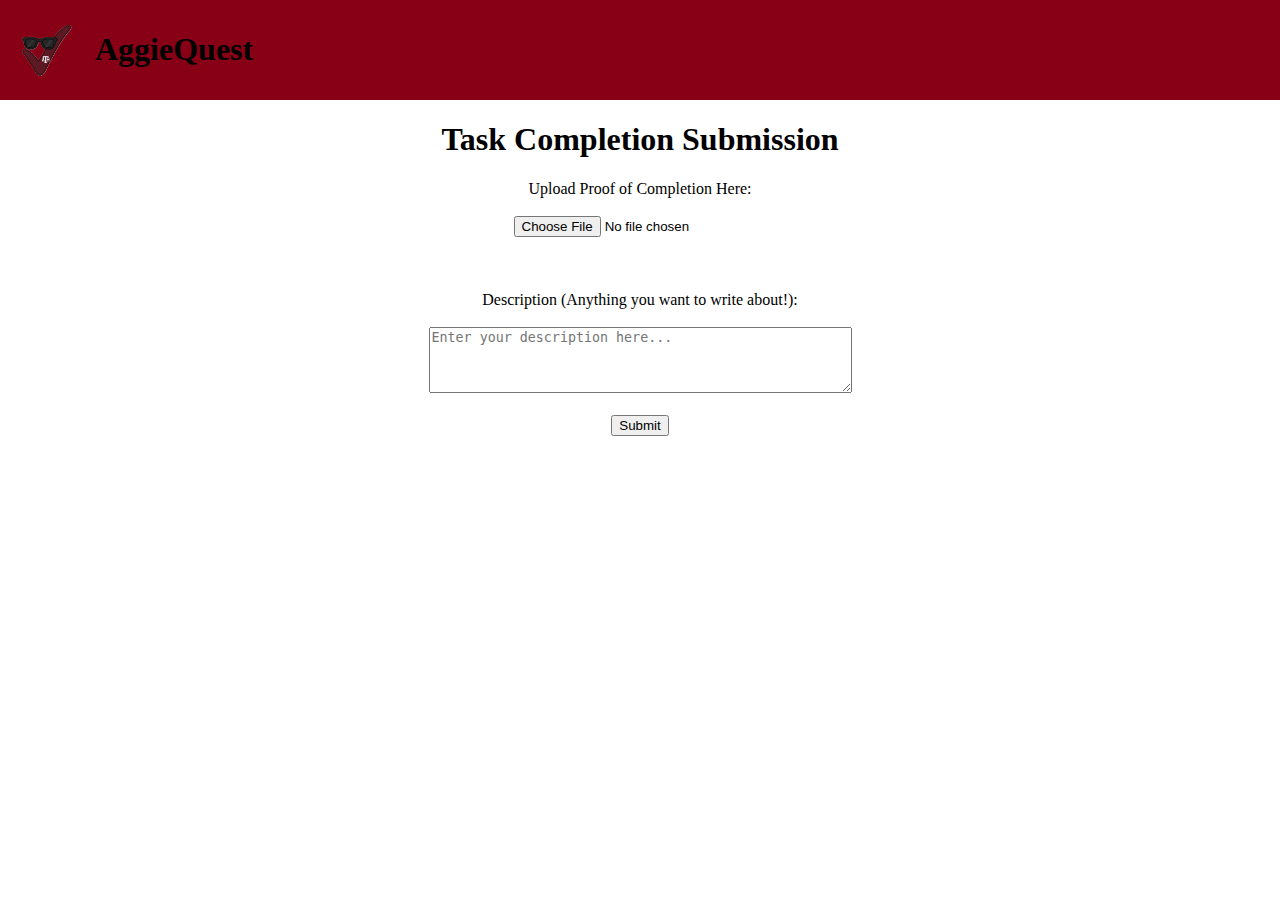
<file: html/goon.html>
<!DOCTYPE html>
<html lang="en">
<head>
    <meta charset="UTF-8">
    <meta name="viewport" content="width=device-width, initial-scale=1.0">
    <title>AggieQuest | Submission</title>
    <link rel="stylesheet" href="../graphics/form-style.css">
</head>
<body>
    <div class="nav-bar">
        <img src ="../graphics/logo.png" id="logo" alt="Logo">
        <h1>AggieQuest</h1>
    </div>

    <div class="title">
        <h1>Task Completion Submission</h1>
        
        <form action="../form_handler.py" method="POST" enctype="multipart/form-data">
            <label for="image">Upload Proof of Completion Here:</label><br><br>
            <input type="file" id="image" name="image" accept="image/*" required><br><br><br><br>
            
            <label for="description">Description (Anything you want to write about!):</label><br><br>
            <textarea id="description" name="description" rows="4" cols="50" placeholder="Enter your description here..."></textarea><br><br>

            <input type="submit" value="Submit">
        </form>
    </div>
</body>
</html>
</file>
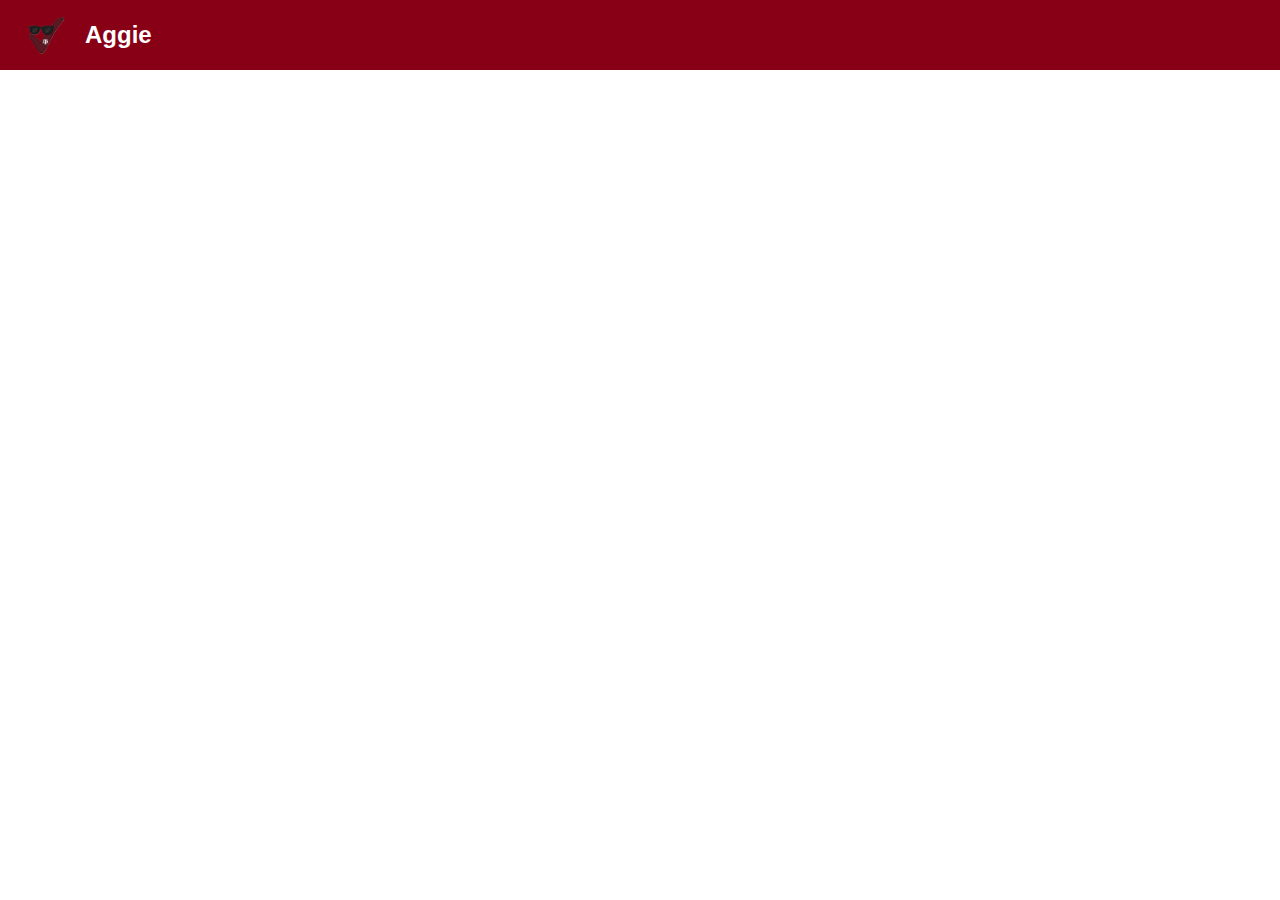
<file: html/silly-67.html>
<!DOCTYPE html>
<html lang="en">
<head>
    <meta charset="UTF-8">
    <meta name="viewport" content="width=device-width, initial-scale=1.0">
    <link rel="stylesheet" href="../graphics/index-style.css">
    <title>AggieQuest | Home</title>
</head>
<body>
    <div class="nav-bar">
        <img src ="../graphics/logo.png" id="logo" alt="Logo">
        <h1>Aggie </h1>
    </div>

</body>
</html>
</file>
<file: graphics/form-style.css>
#logo {
    width:70px;
    height:70px;
}

.nav-bar {
    display: flex;
    position: fixed;
    width: 100vw;
    top:0;
    left:0;
    align-items: center;
    gap: 15px;
    padding: 10px;
    background-color: #880015;
}

.title {
    position: relative;
    top: 100px;
    text-align: center;
}
</file>
<file: graphics/index-style.css>
/* aggiequest css - still learning this stuff */

/* basic reset */
* {
    margin: 0;
    padding: 0;
    box-sizing: border-box;
}

body {
    font-family: Arial, sans-serif;
    background-color: white;
    color: black;
    padding-top: 80px; /* for navbar */
}

/* navbar - kept it simple */
.nav-bar {
    position: fixed;
    top: 0;
    left: 0;
    width: 100%;
    background-color: #880015;
    padding: 10px 20px;
    display: flex;
    align-items: center;
    gap: 15px;
    z-index: 1000;
}

.nav-links {
    margin-left: auto;
    display: flex;
    gap: 20px;
}

.nav-link {
    color: white;
    text-decoration: none;
    padding: 8px 16px;
    border-radius: 4px;
}

.nav-link:hover {
    background-color: rgba(255, 255, 255, 0.2);
}

.nav-link.active {
    background-color: rgba(255, 255, 255, 0.3);
}

/* logo */
#logo {
    width: 50px;
    height: 50px;
}

.nav-bar h1 {
    color: white;
    font-size: 1.5rem;
    margin: 0;
}

/* gear icon */
.gear-icon {
    width: 20px;
    height: 20px;
    filter: brightness(0) invert(1);
}

/* main content */
.main-content {
    max-width: 1000px;
    margin: 0 auto;
    padding: 20px;
    text-align: center;
}

/* top row */
.top-row {
    display: flex;
    justify-content: space-between;
    margin-bottom: 20px;
}

.welcome-left {
    text-align: left;
}


/* task section */
.task-section {
    margin: 30px 0;
}

.task-box {
    margin: 20px 0;
}

.task-display-large {
    font-size: 2.2rem;
    padding: 40px;
    background-color: #d3d3d3;
    border: 2px solid #880015;
    border-radius: 8px;
    min-height: 120px;
    display: flex;
    align-items: center;
    justify-content: center;
}

/* bottom row */
.bottom-row {
    display: flex;
    justify-content: center;
    margin-top: 20px;
}

.submit-left {
    text-align: center;
}

/* buttons */
.submit-task-button, .save-button {
    background-color: #880015;
    color: white;
    border: none;
    padding: 12px 24px;
    font-size: 1.1rem;
    border-radius: 6px;
    cursor: pointer;
}

.submit-task-button:hover, .save-button:hover {
    background-color: #6b0010;
}

/* settings page */
.settings-container {
    background-color: #f9f9f9;
    border: 2px solid #880015;
    border-radius: 8px;
    padding: 30px;
    max-width: 500px;
    margin: 0 auto;
    text-align: left;
}

.settings-title {
    font-size: 1.5rem;
    color: #880015;
    margin-bottom: 20px;
    text-align: center;
}

.settings-form {
    display: flex;
    flex-direction: column;
    gap: 20px;
}

.form-group {
    display: flex;
    flex-direction: column;
    gap: 8px;
}

.form-label {
    font-weight: bold;
    color: #333;
}

.text-input, .select-input, .file-input {
    padding: 10px;
    border: 2px solid #ddd;
    border-radius: 4px;
    font-size: 1rem;
}

.text-input:focus, .select-input:focus, .file-input:focus {
    outline: none;
    border-color: #880015;
}

/* time inputs */
.time-input-group {
    display: flex;
    gap: 10px;
}

/* checkboxes and radio buttons */
.checkbox-option, .radio-option {
    display: flex;
    align-items: center;
    gap: 10px;
    padding: 10px;
    border: 2px solid #ddd;
    border-radius: 4px;
    cursor: pointer;
}

.checkbox-option:hover, .radio-option:hover {
    border-color: #880015;
}

.radio-group {
    display: flex;
    gap: 15px;
    justify-content: center;
}

/* status messages */
.status-message {
    text-align: center;
    padding: 10px;
    border-radius: 4px;
    margin-top: 15px;
}

.status-message.success {
    background-color: #d4edda;
    color: #155724;
    border: 1px solid #c3e6cb;
}

.status-message.error {
    background-color: #f8d7da;
    color: #721c24;
    border: 1px solid #f5c6cb;
}

/* gallery page */
.gallery-container {
    max-width: 1200px;
    margin: 0 auto;
}

.gallery-grid {
    display: grid;
    grid-template-columns: repeat(auto-fill, minmax(300px, 1fr));
    gap: 20px;
    padding: 20px 0;
}

.gallery-card {
    background: white;
    border: 2px solid #880015;
    border-radius: 8px;
    overflow: hidden;
    box-shadow: 0 2px 4px rgba(0, 0, 0, 0.1);
}

.card-image-container {
    width: 100%;
    height: 200px;
    overflow: hidden;
    background-color: #f5f5f5;
}

.card-image {
    width: 100%;
    height: 100%;
    object-fit: cover;
}

.card-content {
    padding: 15px;
}

.card-task {
    font-size: 1.1rem;
    font-weight: bold;
    color: #333;
    margin-bottom: 10px;
}

.card-description p {
    color: #666;
    margin-bottom: 10px;
}

.card-footer {
    display: flex;
    justify-content: space-between;
    align-items: center;
    padding-top: 10px;
    border-top: 1px solid #eee;
}

.card-date {
    font-size: 0.9rem;
    color: #999;
}

.delete-btn {
    background-color: #dc3545;
    color: white;
    border: none;
    padding: 6px 12px;
    border-radius: 4px;
    cursor: pointer;
}

.delete-btn:hover {
    background-color: #c82333;
}

/* empty and error states */
.empty-state, .error-state {
    text-align: center;
    padding: 40px 20px;
    background-color: #f9f9f9;
    border: 2px dashed #880015;
    border-radius: 8px;
    margin: 20px 0;
}

.empty-state h3, .error-state h3 {
    color: #333;
    margin-bottom: 10px;
}

/* navigation buttons */
.submit-page-buttons {
    display: flex;
    gap: 15px;
    justify-content: center;
    margin-top: 20px;
}

.go-back-button, .view-gallery-button, .back-to-home-button {
    padding: 10px 20px;
    font-size: 1rem;
    border: none;
    border-radius: 4px;
    cursor: pointer;
}

.go-back-button, .back-to-home-button {
    background-color: #6c757d;
    color: white;
}

.view-gallery-button {
    background-color: #880015;
    color: white;
}

.go-back-button:hover, .back-to-home-button:hover {
    background-color: #5a6268;
}

.view-gallery-button:hover {
    background-color: #6b0010;
}

/* logo link */
.logo-link {
    display: flex;
    align-items: center;
    gap: 15px;
    text-decoration: none;
    color: inherit;
}

.logo-link h1 {
    color: white;
    margin: 0;
}

/* demo buttons */
.demo-buttons {
    margin-top: 20px;
    text-align: center;
}

.demo-buttons-container {
    display: flex;
    gap: 15px;
    justify-content: center;
    flex-wrap: wrap;
}

.demo-button {
    background-color: #880015;
    color: white;
    border: none;
    padding: 12px 24px;
    border-radius: 6px;
    font-size: 16px;
    font-weight: bold;
    cursor: pointer;
    transition: background-color 0.3s ease;
}

.demo-button:hover {
    background-color: #6b0010;
}

.demo-button:active {
    background-color: #5a000c;
}

/* basic responsive - we're still learning this */
@media (max-width: 768px) {
    .gallery-grid {
        grid-template-columns: 1fr;
    }
    
    .top-row, .bottom-row {
        flex-direction: column;
        gap: 10px;
    }
    
    .welcome-left, .submit-left {
        text-align: center;
    }
    
    .demo-buttons-container {
        flex-direction: column;
        align-items: center;
    }
    
    .demo-button {
        width: 200px;
    }
}
</file>
